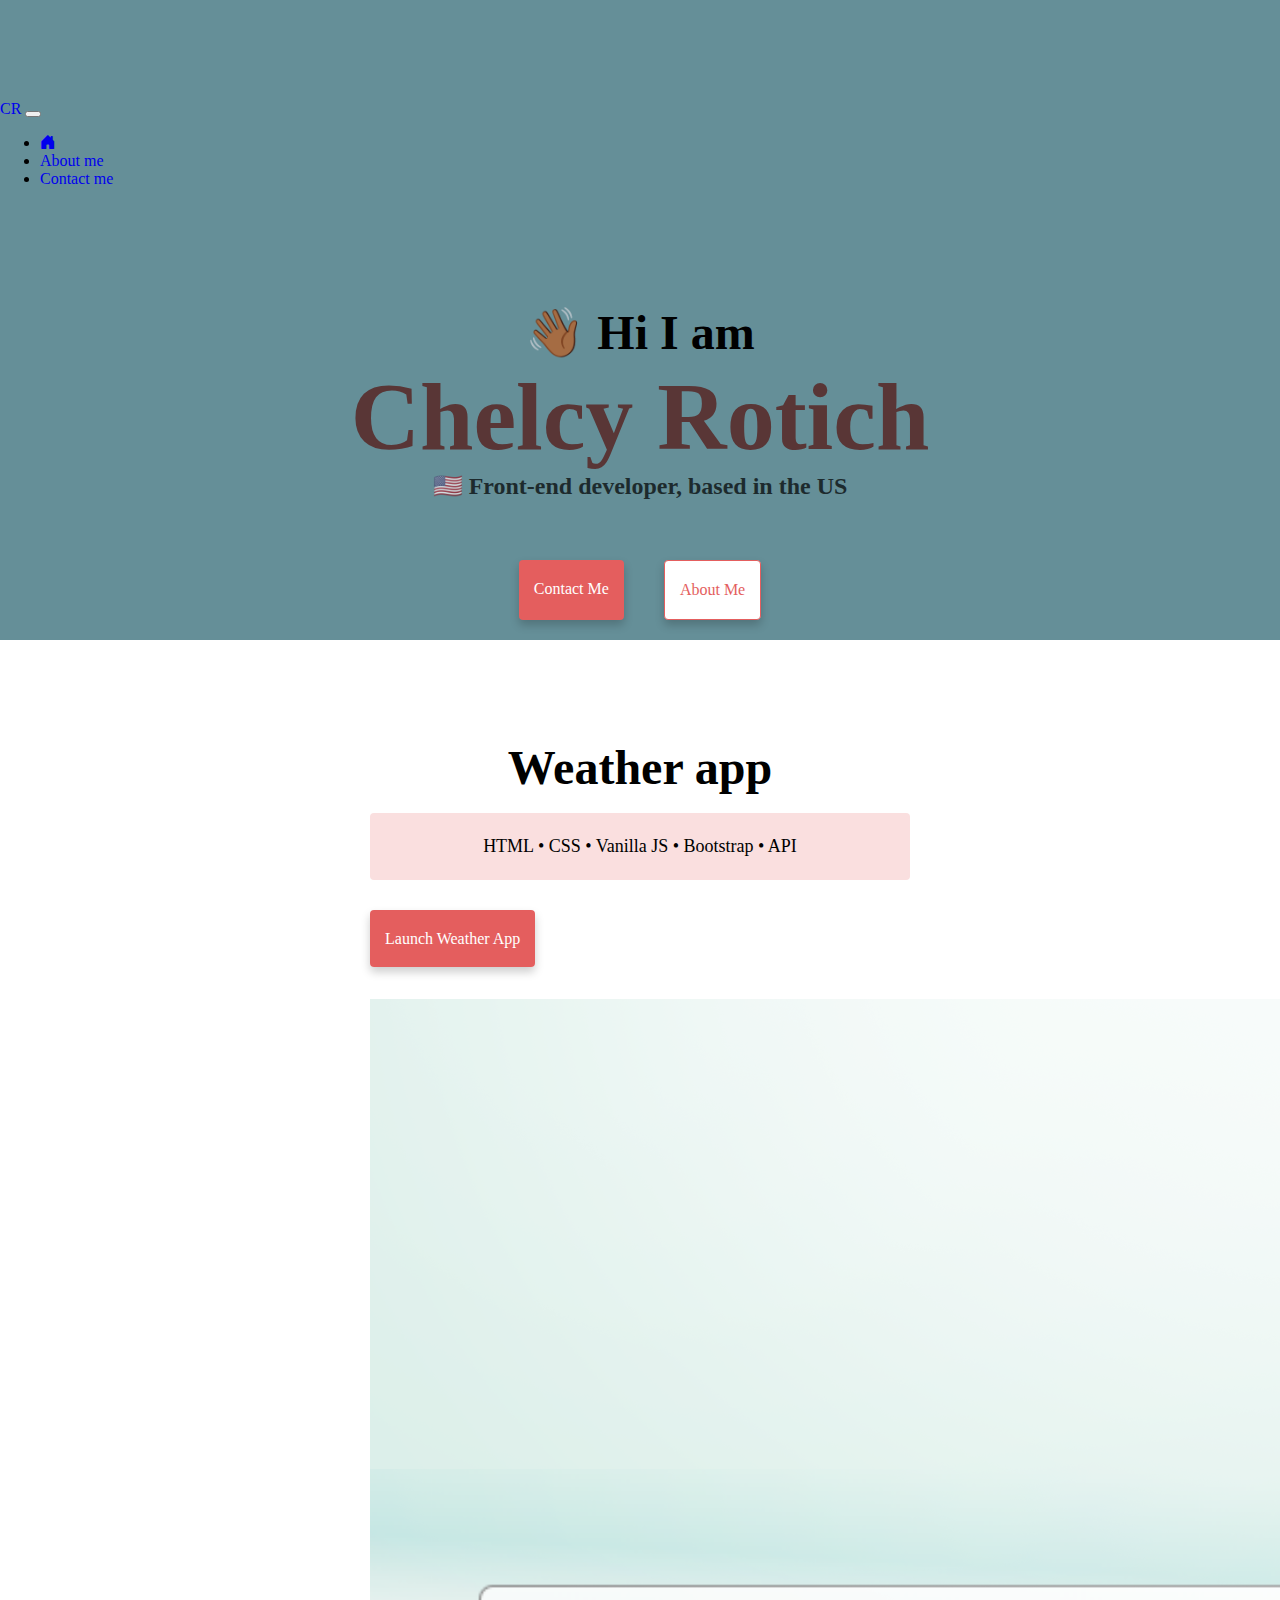
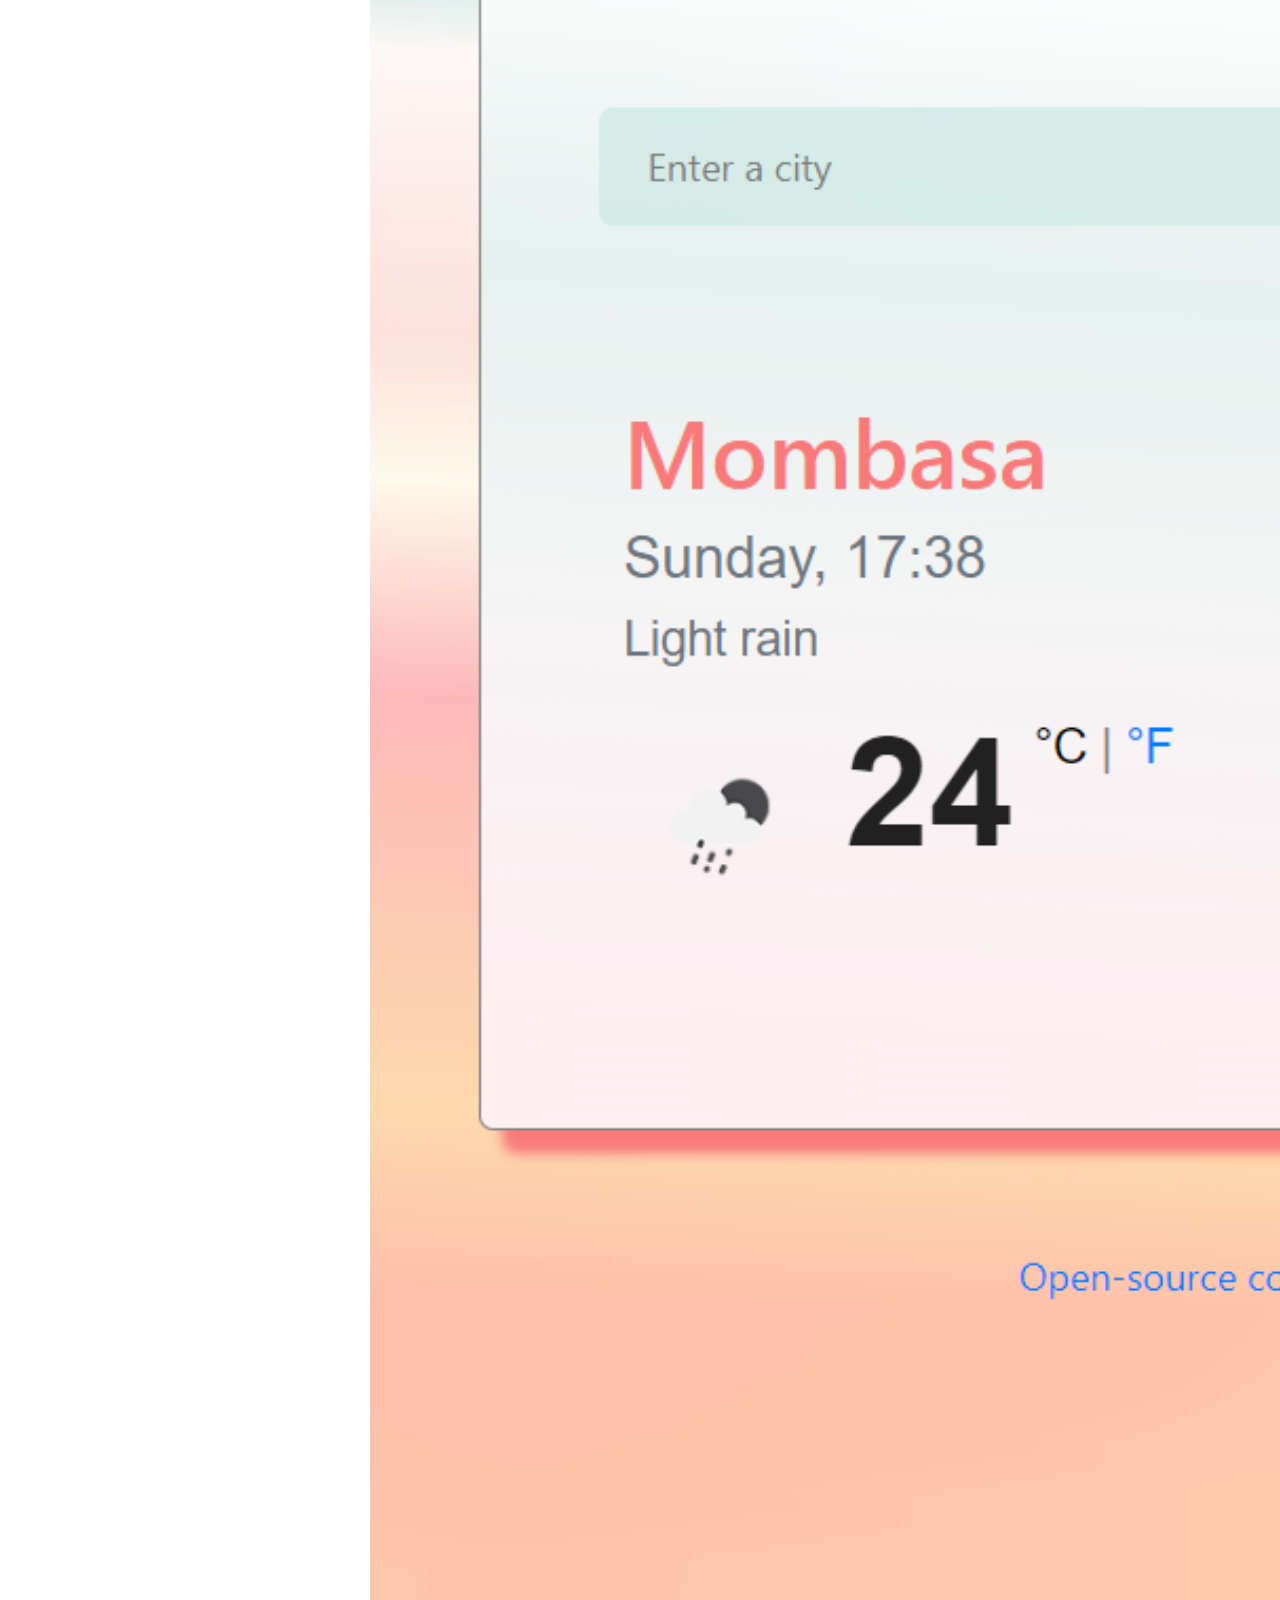
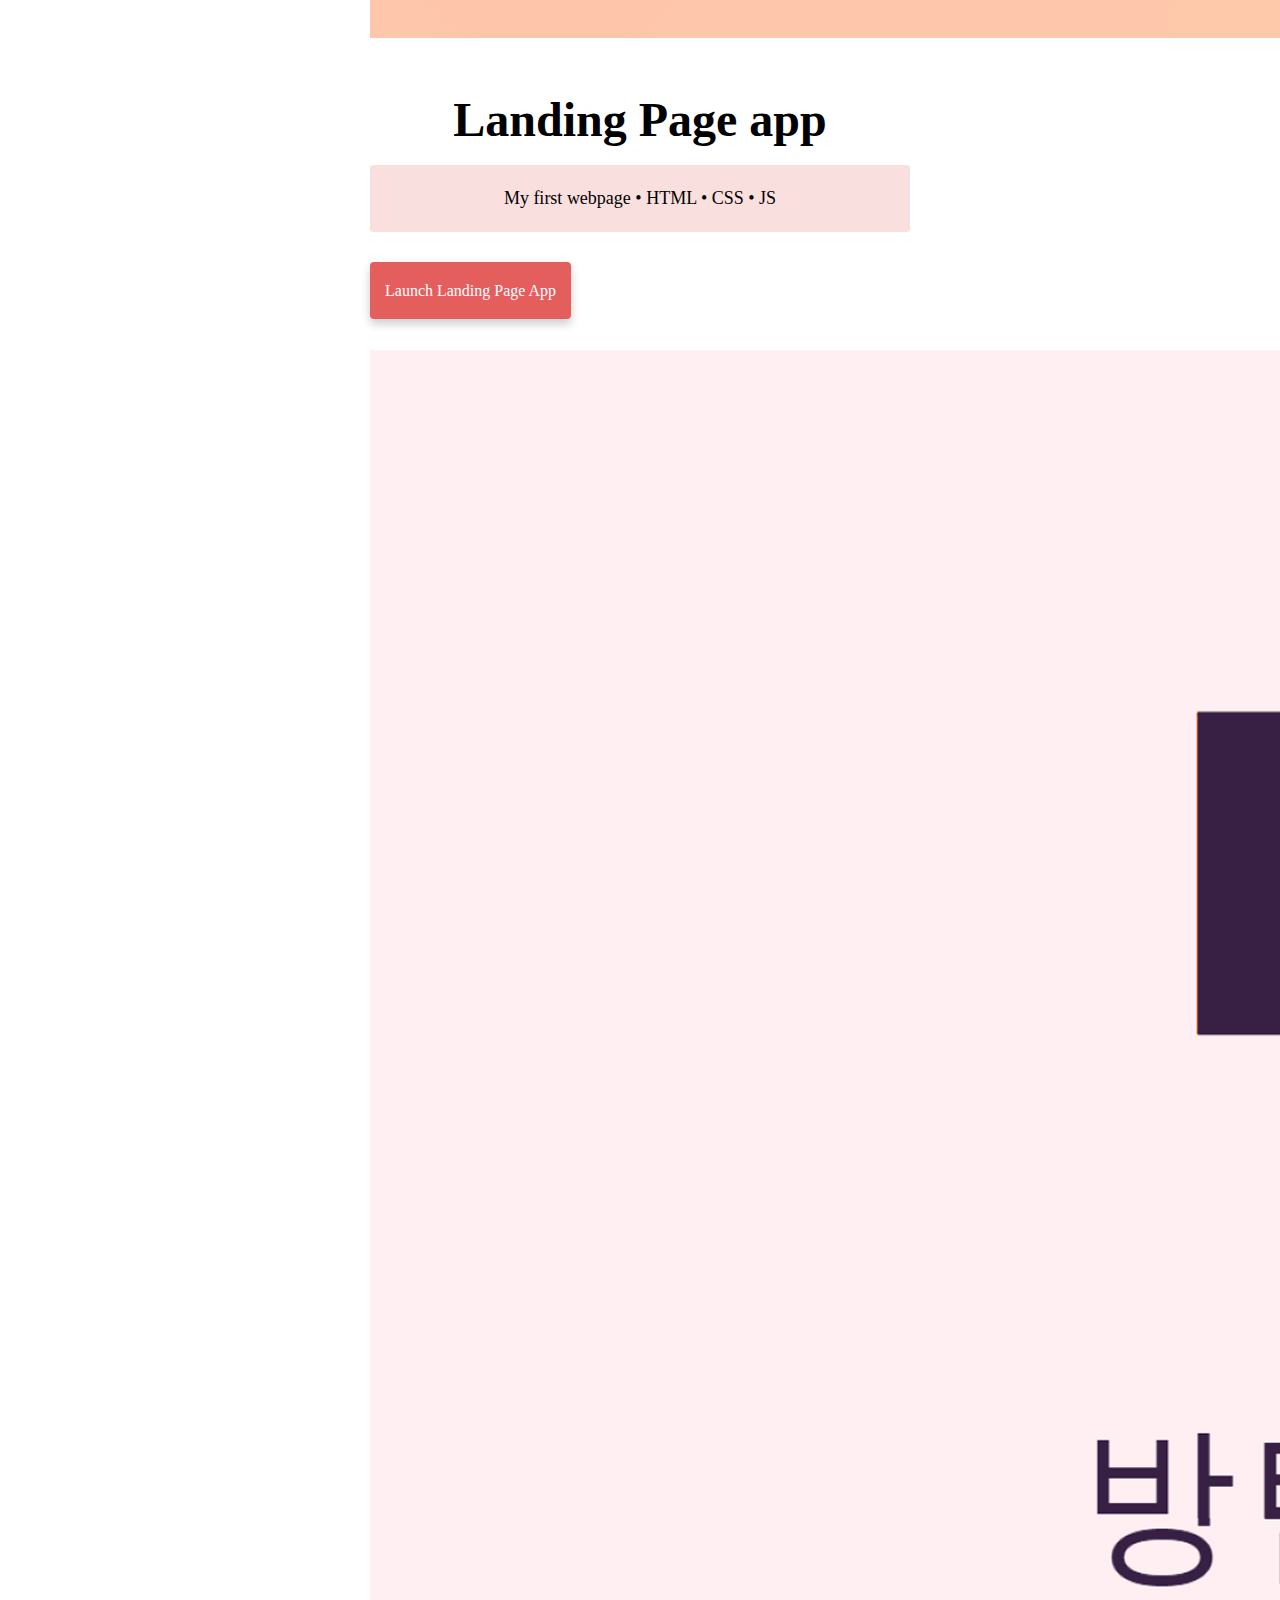
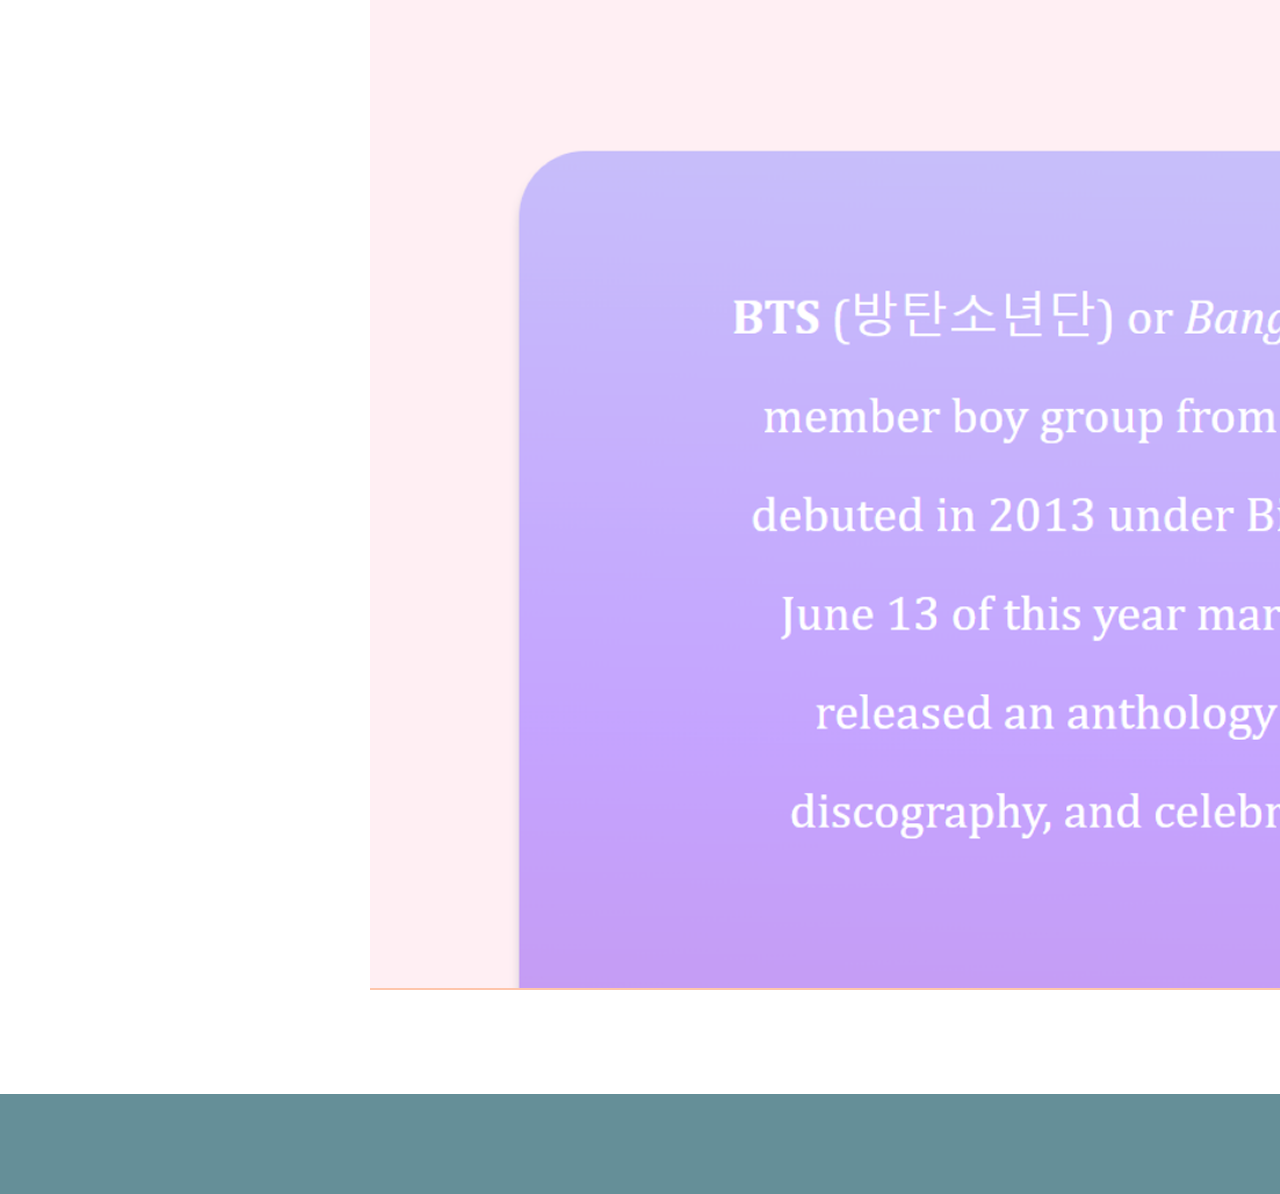
<file: index.html>
<!DOCTYPE html>
<html lang="en">
  <head>
    <meta charset="UTF-8" />
    <meta http-equiv="X-UA-Compatible" content="IE=edge" />
    <meta name="viewport" content="width=device-width, initial-scale=1.0" />
    <meta
      name="description"
      content="Chelcy Rotich is a front-end developer from Kansas, check out her projects and contact her about job inquiries"
    />
    <link
      rel="stylesheet"
      href="https://cdn.jsdelivr.net/npm/bootstrap-icons@1.10.2/font/bootstrap-icons.css"
    />
    <title>Front-End Developer - Homepage for Chelcy Rotich Portfolio</title>
    <link rel="stylesheet" href="css/styles.css" />
    <link
      href="https://cdn.jsdelivr.net/npm/bootstrap@5.2.2/dist/css/bootstrap.min.css"
      rel="stylesheet"
      integrity="sha384-Zenh87qX5JnK2Jl0vWa8Ck2rdkQ2Bzep5IDxbcnCeuOxjzrPF/et3URy9Bv1WTRi"
      crossorigin="anonymous"
    />
    <script
      src="https://cdn.jsdelivr.net/npm/bootstrap@5.2.2/dist/js/bootstrap.bundle.min.js"
      integrity="sha384-OERcA2EqjJCMA+/3y+gxIOqMEjwtxJY7qPCqsdltbNJuaOe923+mo//f6V8Qbsw3"
      crossorigin="anonymous"
    ></script>
  </head>
  <body>
    <nav class="navbar navbar-expand-lg bg-light fixed-top">
      <div class="container-fluid">
        <a class="navbar-brand" href="#">CR</a>
        <button
          class="navbar-toggler"
          type="button"
          data-bs-toggle="collapse"
          data-bs-target="#navbarNav"
          aria-controls="navbarNav"
          aria-expanded="false"
          aria-label="Toggle navigation"
        >
          <span class="navbar-toggler-icon"></span>
        </button>
        <div class="collapse navbar-collapse" id="navbarNav">
          <ul class="navbar-nav">
            <li class="nav-item">
              <a class="nav-link active" aria-current="page" href="index.html"
                ><i class="bi bi-house-door-fill"></i
              ></a>
            </li>
            <li class="nav-item">
              <a class="nav-link" href="about.html" title="About Me"
                >About me</a
              >
            </li>
            <li class="nav-item">
              <a class="nav-link" href="contact.html" title="Contact Me"
                >Contact me</a
              >
            </li>
          </ul>
        </div>
      </div>
    </nav>
    <div class="large-container">
      <h2 class="text-center">👋🏾 Hi I am</h2>
      <h1 class="text-center">Chelcy Rotich</h1>
      <h3 class="text-center">🇺🇸 Front-end developer, based in the US</h3>
      <div class="navigation-links mb-5">
        <a href="contact.html" class="contact-link" title="Contact Me"
          >Contact me</a
        >
        <a href="about.html" class="about-link" title="About Me">About me</a>
      </div>
      <div class="medium-container">
        <div class="container">
          <div class="row">
            <div class="col-md-6 mt-5">
              <div>
                <h2 class="md-3">Weather app</h2>
                <p>HTML • CSS • Vanilla JS • Bootstrap • API</p>
                <div class="mt-5">
                  <a
                    href="https://bespoke-moxie-3b8318.netlify.app/"
                    class="primary-link project-link"
                    title="Launch Weather
                App"
                    target="_blank"
                    >Launch Weather App
                  </a>
                </div>
              </div>
              <div>
                <img
                  src="images/weather-app.png"
                  class="rounded img-fluid d-none d-sm-block"
                  alt="Weather App"
                />
              </div>
            </div>
            <div class="col-md-6 mt-5">
              <div>
                <h2 class="md-3">Landing Page app</h2>
                <p>My first webpage • HTML • CSS • JS</p>
                <div class="mt-5">
                  <a
                    href="https://leafy-sable-bf719c.netlify.app/"
                    class="primary-link project-link"
                    title="Launch Landing Page App"
                    target="_blank"
                    >Launch Landing Page App</a
                  >
                </div>
              </div>
              <div>
                <img
                  src="images/landing-page.png"
                  class="rounded img-fluid d-none d-sm-block"
                  alt="Landing Page App"
                />
              </div>
            </div>
          </div>
        </div>
      </div>
    </div>
  </body>
</html>
</file>
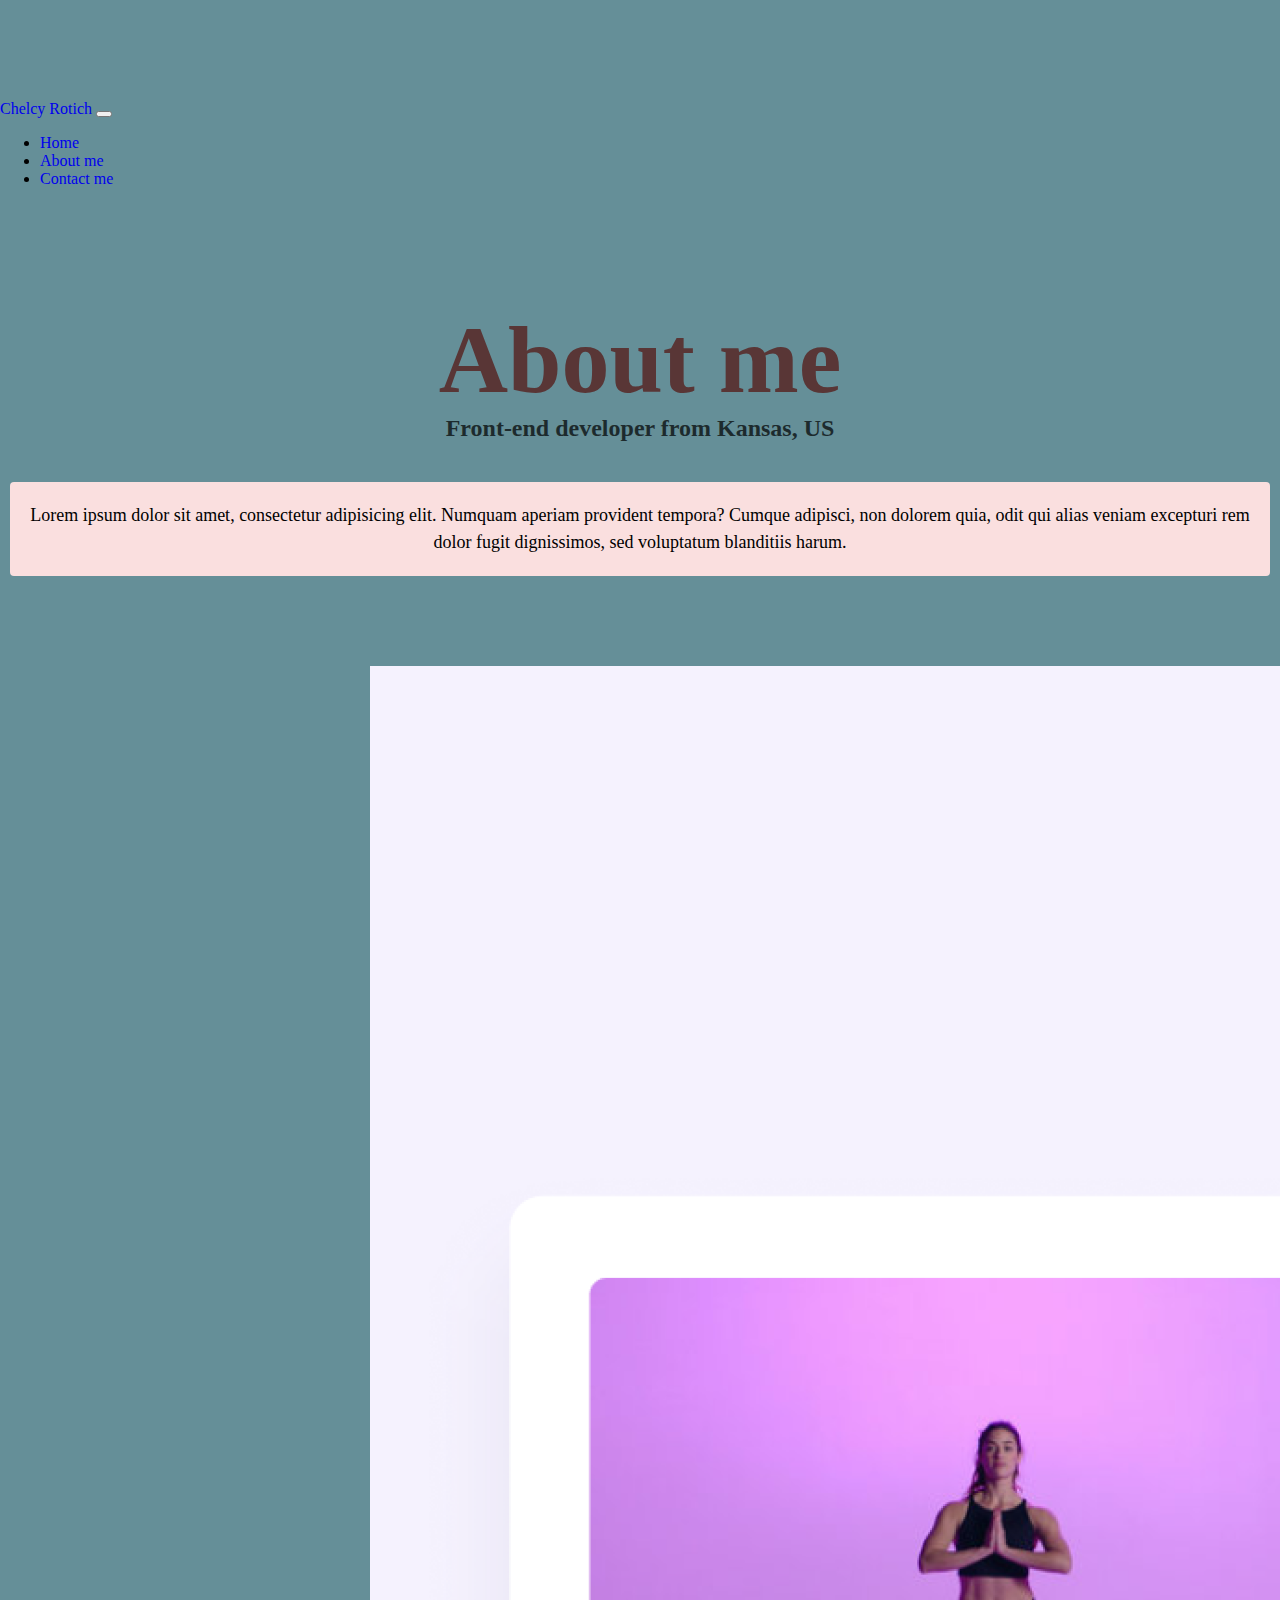
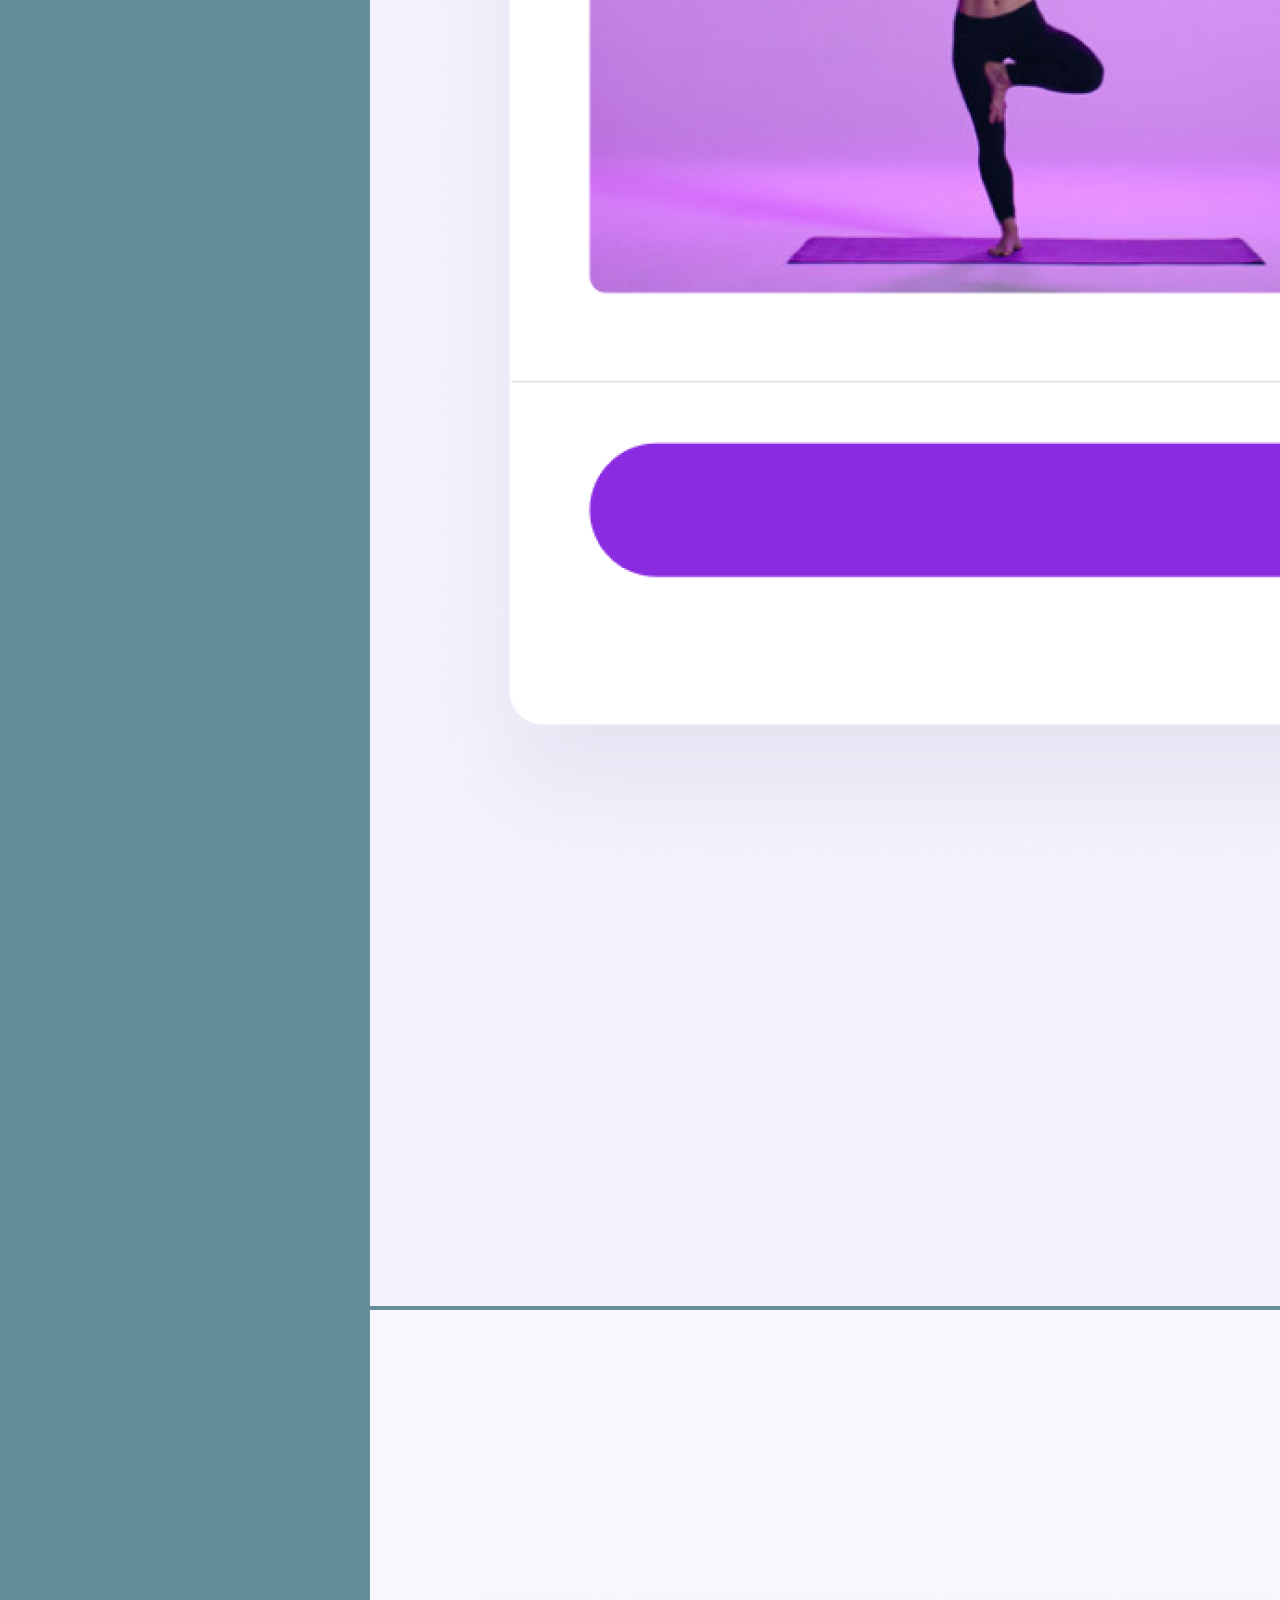
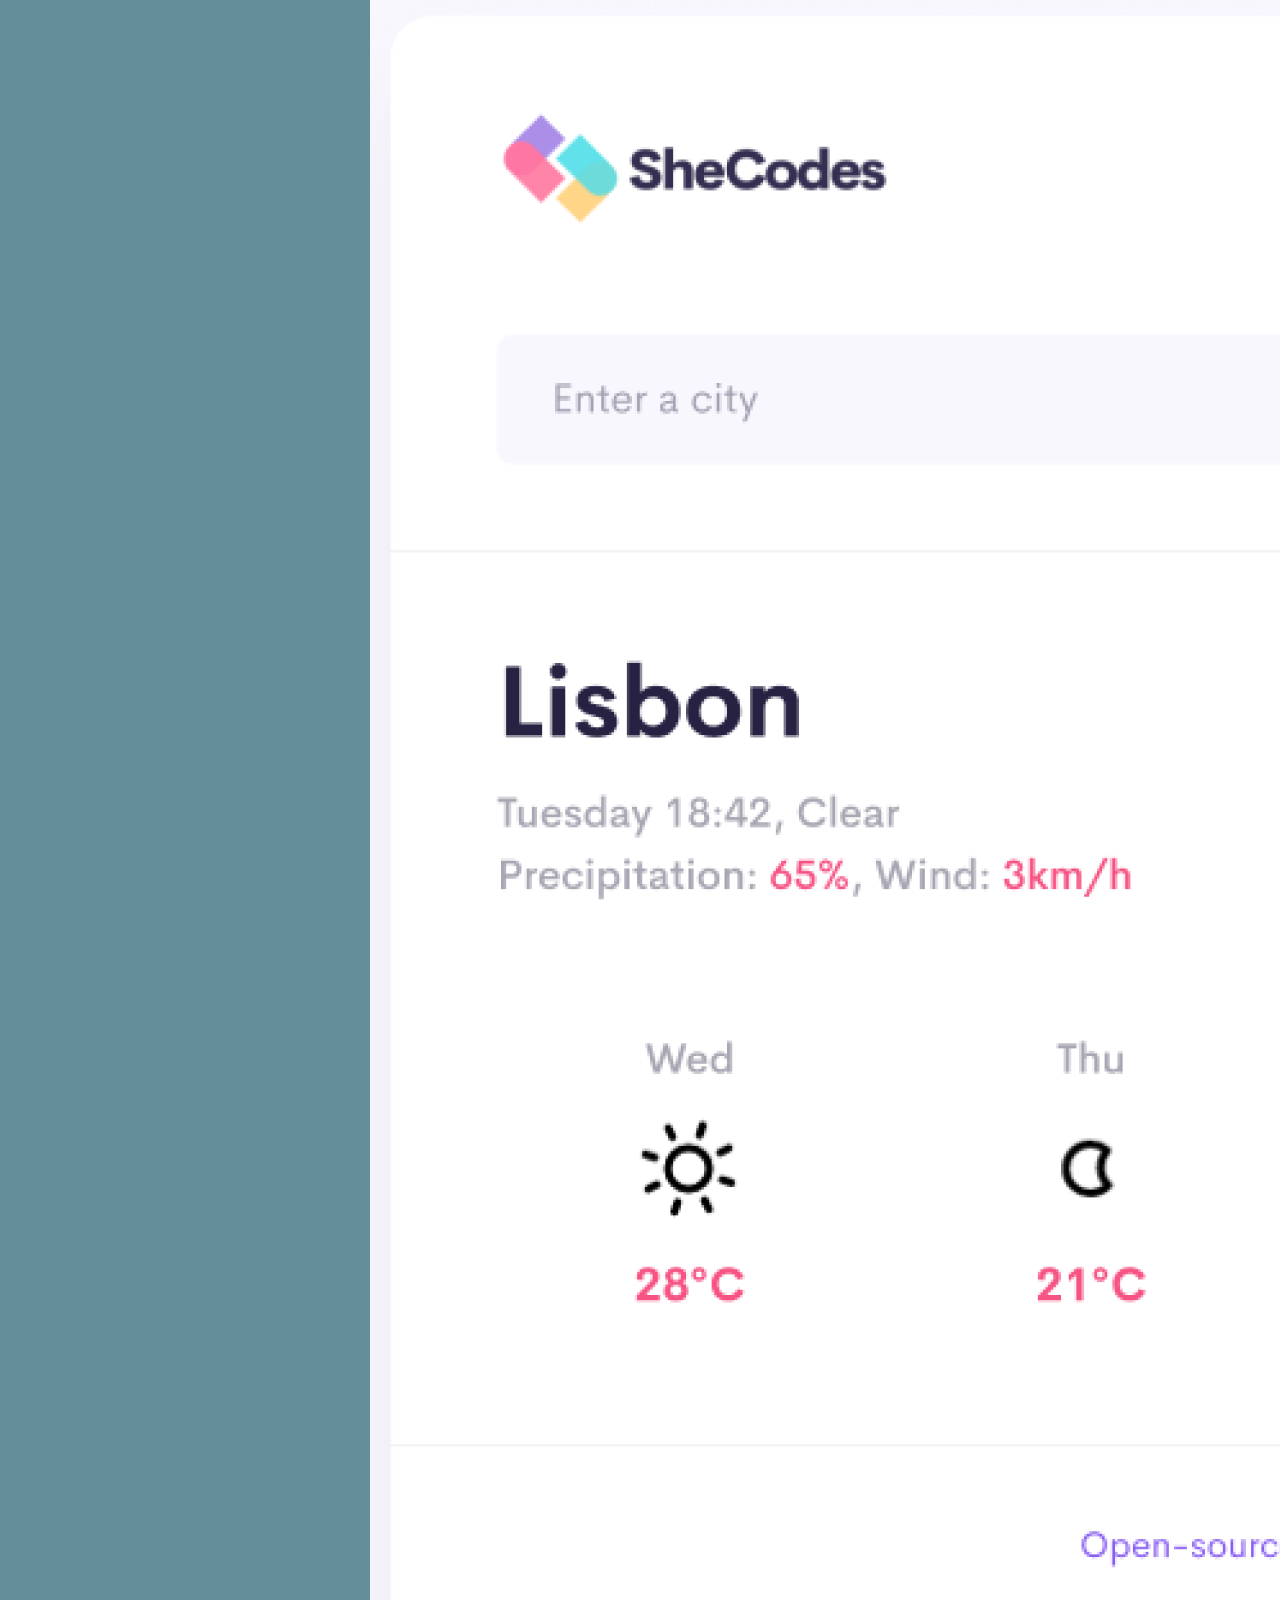
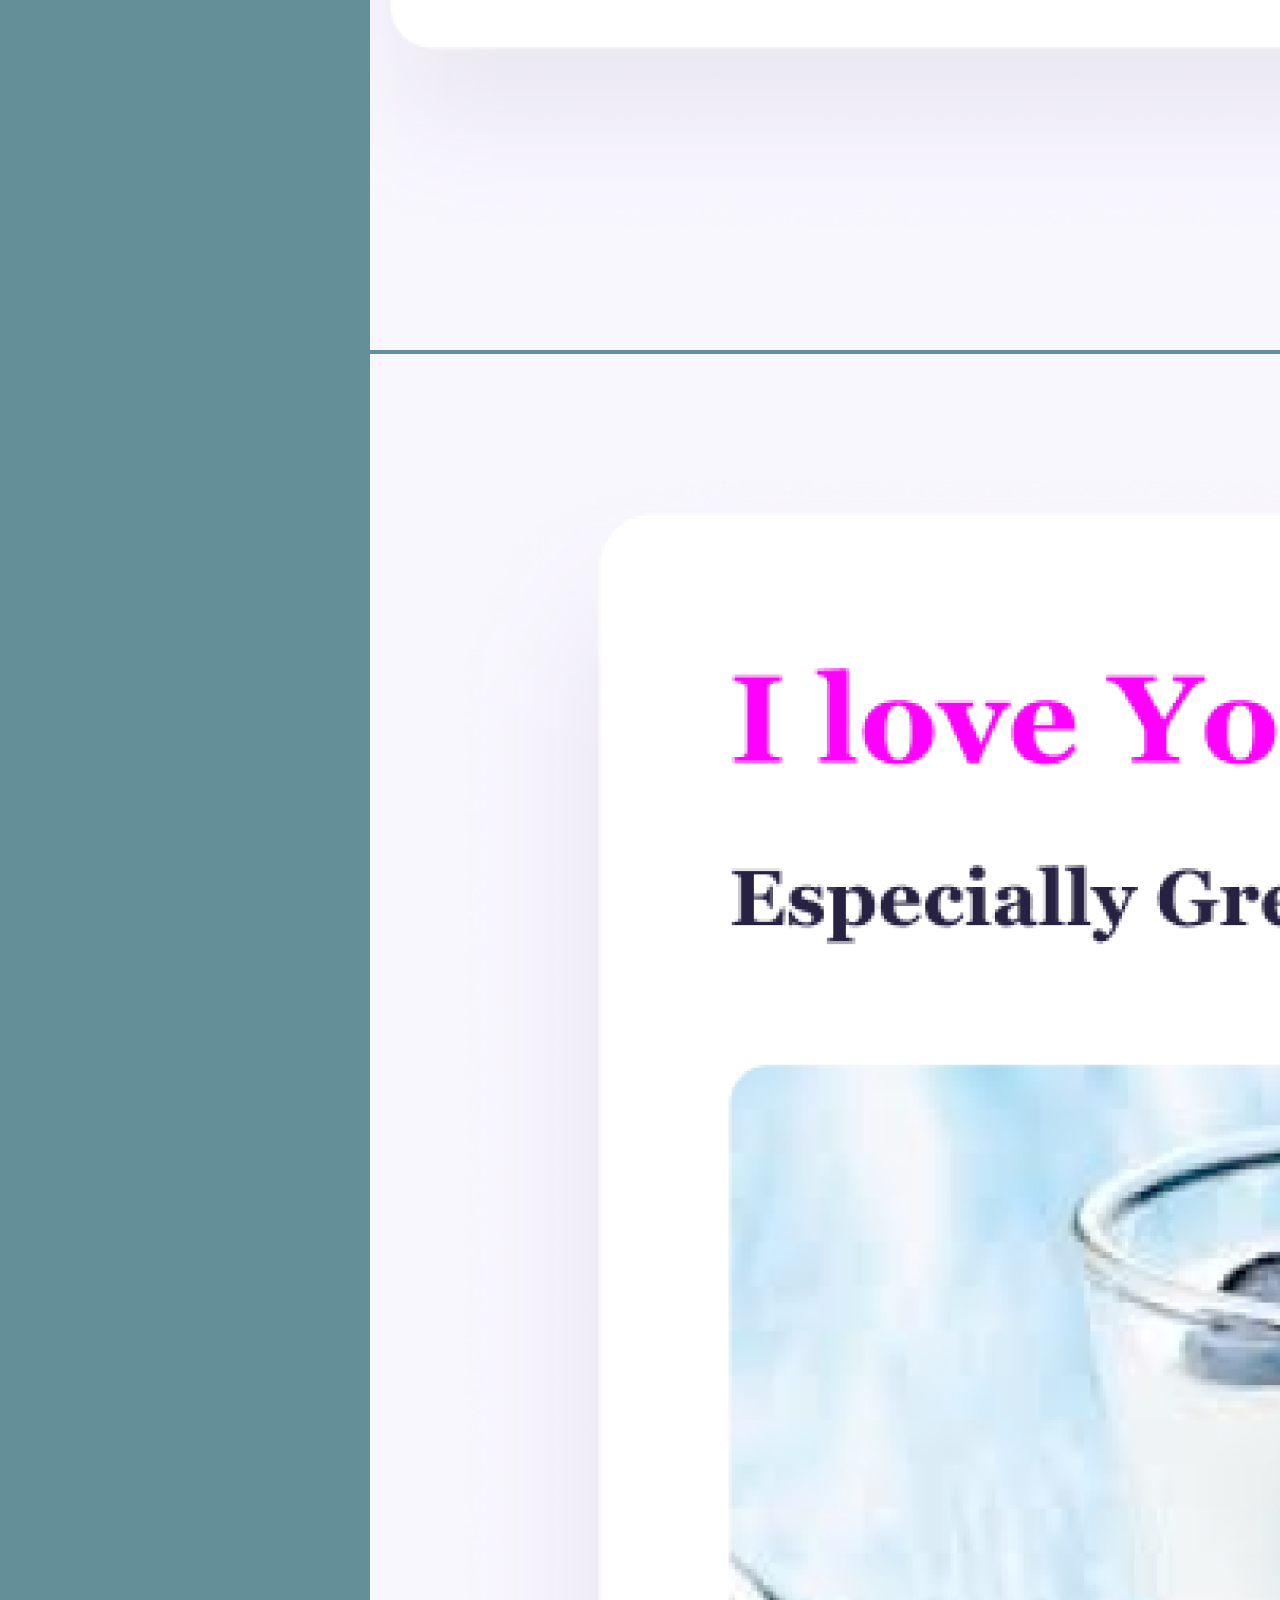
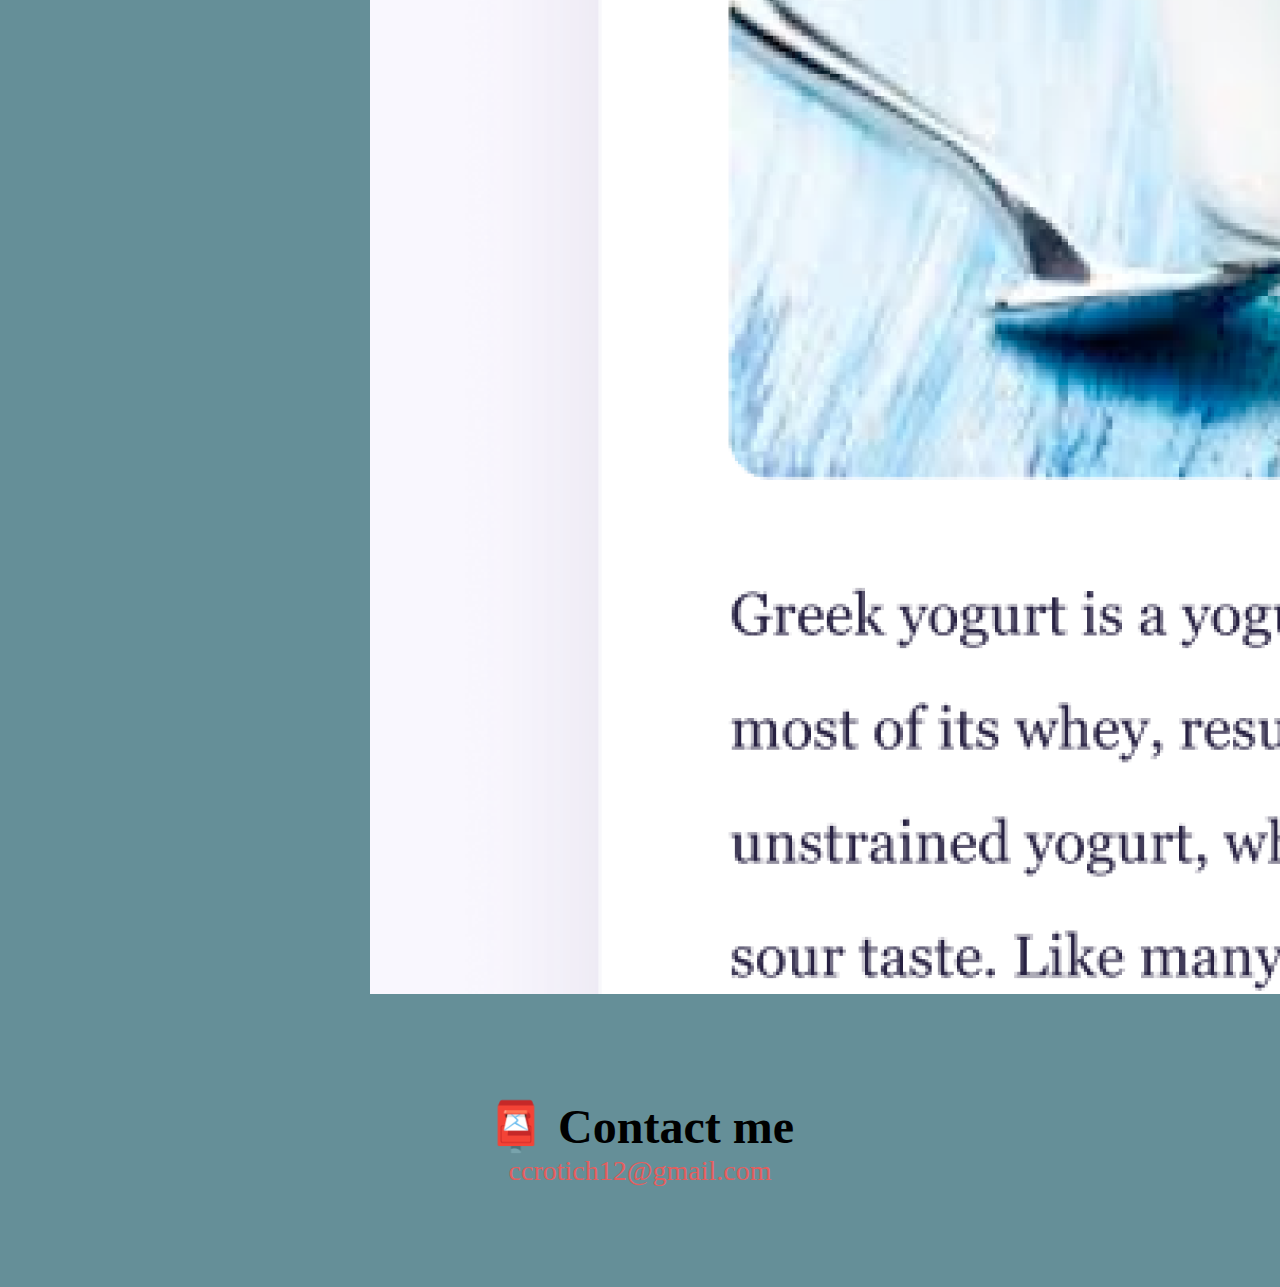
<file: about.html>
<!DOCTYPE html>
<html lang="en">
  <head>
    <meta charset="UTF-8" />
    <meta http-equiv="X-UA-Compatible" content="IE=edge" />
    <meta name="viewport" content="width=device-width, initial-scale=1.0" />
    <meta
      name="description"
      content="About Page for Chelcy Rotich, a front-end developer from Kansas"
    />
    <link rel="stylesheet" href="css/styles.css" />
    <link
      href="https://cdn.jsdelivr.net/npm/bootstrap@5.2.2/dist/css/bootstrap.min.css"
      rel="stylesheet"
      integrity="sha384-Zenh87qX5JnK2Jl0vWa8Ck2rdkQ2Bzep5IDxbcnCeuOxjzrPF/et3URy9Bv1WTRi"
      crossorigin="anonymous"
    />
    <script
      src="https://cdn.jsdelivr.net/npm/bootstrap@5.2.2/dist/js/bootstrap.bundle.min.js"
      integrity="sha384-OERcA2EqjJCMA+/3y+gxIOqMEjwtxJY7qPCqsdltbNJuaOe923+mo//f6V8Qbsw3"
      crossorigin="anonymous"
    ></script>
    <title>Front-End Developer - About Chelcy Rotich</title>
  </head>
  <body>
    <nav class="navbar navbar-expand-lg bg-light fixed-top">
      <div class="container-fluid">
        <a class="navbar-brand" href="#">Chelcy Rotich</a>
        <button
          class="navbar-toggler"
          type="button"
          data-bs-toggle="collapse"
          data-bs-target="#navbarNav"
          aria-controls="navbarNav"
          aria-expanded="false"
          aria-label="Toggle navigation"
        >
          <span class="navbar-toggler-icon"></span>
        </button>
        <div class="collapse navbar-collapse" id="navbarNav">
          <ul class="navbar-nav">
            <li class="nav-item">
              <a class="nav-link active" aria-current="page" href="index.html"
                >Home</a
              >
            </li>
            <li class="nav-item">
              <a class="nav-link" href="about.html" title="About Me"
                >About me</a
              >
            </li>
            <li class="nav-item">
              <a class="nav-link" href="about.html#contact" title="Contact Me"
                >Contact me</a
              >
            </li>
          </ul>
        </div>
      </div>
    </nav>
    <div class="large-container">
      <h1 class="text-center">About me</h1>
      <h3 class="text-center">Front-end developer from Kansas, US</h3>
      <div class="about-paragraphs text-center">
        <p>
          Lorem ipsum dolor sit amet, consectetur adipisicing elit. Numquam
          aperiam provident tempora? Cumque adipisci, non dolorem quia, odit qui
          alias veniam excepturi rem dolor fugit dignissimos, sed voluptatum
          blanditiis harum.
        </p>
      </div>
      <div class="container">
        <div class="row">
          <div class="col-sm-4">
            <img
              src="images/yoga.png"
              alt="Yoga App"
              class="img-fluid rounded p-2 shadow"
            />
          </div>
          <div class="col-sm-4">
            <img
              src="images/weather.png"
              alt="Weather App"
              class="img-fluid rounded p-2 shadow"
            />
          </div>
          <div class="col-sm-4">
            <img
              src="images/yogurt.png"
              alt="Langing Page App"
              class="img-fluid rounded p-2 shadow"
            />
          </div>
        </div>
      </div>
      <div id="contact" class="mt-5">
        <h2 class="text-center">📮 Contact me</h2>
        <a href="mailto:ccrotich12@gmail.com" class="email-link">
          ccrotich12@gmail.com
        </a>
      </div>
    </div>
  </body>
</html>
</file>
<file: css/styles.css>
:root {
  --primary-color: #593636;
  --secondary-color: #fadfdf;
  --tertiary-color: #e45e5e;
  --box-shadow: 0 5px 10px rgba(0, 0, 0, 0.2);
}

body {
  margin: 100px 0;
  background-color: #658f98 !important;
}

.container {
  display: block;
  margin: 0 auto;
  padding-top: 50px;
  padding-bottom: 50px;
}

.large-container {
  padding-top: 100px;
}

.medium-container {
  background-color: white;
}

h1,
h2,
h3 {
  margin: 0;
  text-align: center;
}

h1 {
  font-size: 96px !important;
  color: var(--primary-color);
}

h2 {
  font-size: 48px !important;
}

h3 {
  font-size: 24px !important;
  opacity: 0.7;
}

p {
  background: var(--secondary-color);
  padding: 20px;
  border-radius: 4px;
  font-size: 18px;
  line-height: 1.5;
  text-align: center;
}

a {
  text-decoration: none !important;
}

.navigation-links {
  display: flex;
  margin-top: 40px;
  justify-content: center;
}

.navigation-links a {
  margin: 20px;
  border-radius: 4px;
  padding: 20px 15px;
  text-decoration: none;
  text-transform: capitalize;
}

.contact-link {
  background: var(--tertiary-color);
  box-shadow: var(--box-shadow);
  color: white;
}

.about-link {
  background: white;
  color: var(--tertiary-color);
  border: 1px solid var(--tertiary-color);
  box-shadow: var(--box-shadow);
}

.homepage-link {
  color: var(--primary-color);
  text-align: center;
  display: block;
}

.about-paragraphs {
  display: flex;
  margin: 30px 0;
}

.about-paragraphs p {
  margin: 10px;
}

.email-link {
  display: flex;
  justify-content: center;
  color: var(--tertiary-color);
  font-size: 28px;
  text-decoration: none;
}

.email-link:hover {
  text-decoration: underline;
}
.primary-link {
  border-radius: 4px;
  padding: 20px 15px;
  text-decoration: none;
  text-transform: capitalize;
  background: var(--tertiary-color);
  box-shadow: var(--box-shadow);
  color: white;
}

.mt-5 {
  margin: 50px 0;
}

@media (max-width: 576px) {
  h1,
  h2,
  h3,
  p {
    text-align: center;
    margin: 0;
  }
  h1 {
    font-size: 48px !important;
    line-height: 1.5;
  }

  h2 {
    font-size: 32px !important;
  }

  .project-link {
    display: block;
    text-align: center;
    margin: 0 auto;
  }
}
@media (min-width: 576px) {
  .container {
    max-width: 540px;
  }
  .col-sm-6 {
    flex: 0 0 auto;
    width: 50%;
  }
}

.contact-container {
  display: block;
  margin: 100px auto;
  box-shadow: var(--box-shadow);
  border-radius: 16px;
  text-align: center;
  max-width: 500px;
  padding: 40px;
  background-color: white;
}
@media (max-width: 576px) .contact-container {
  max-width: 400px;
}
</file>
